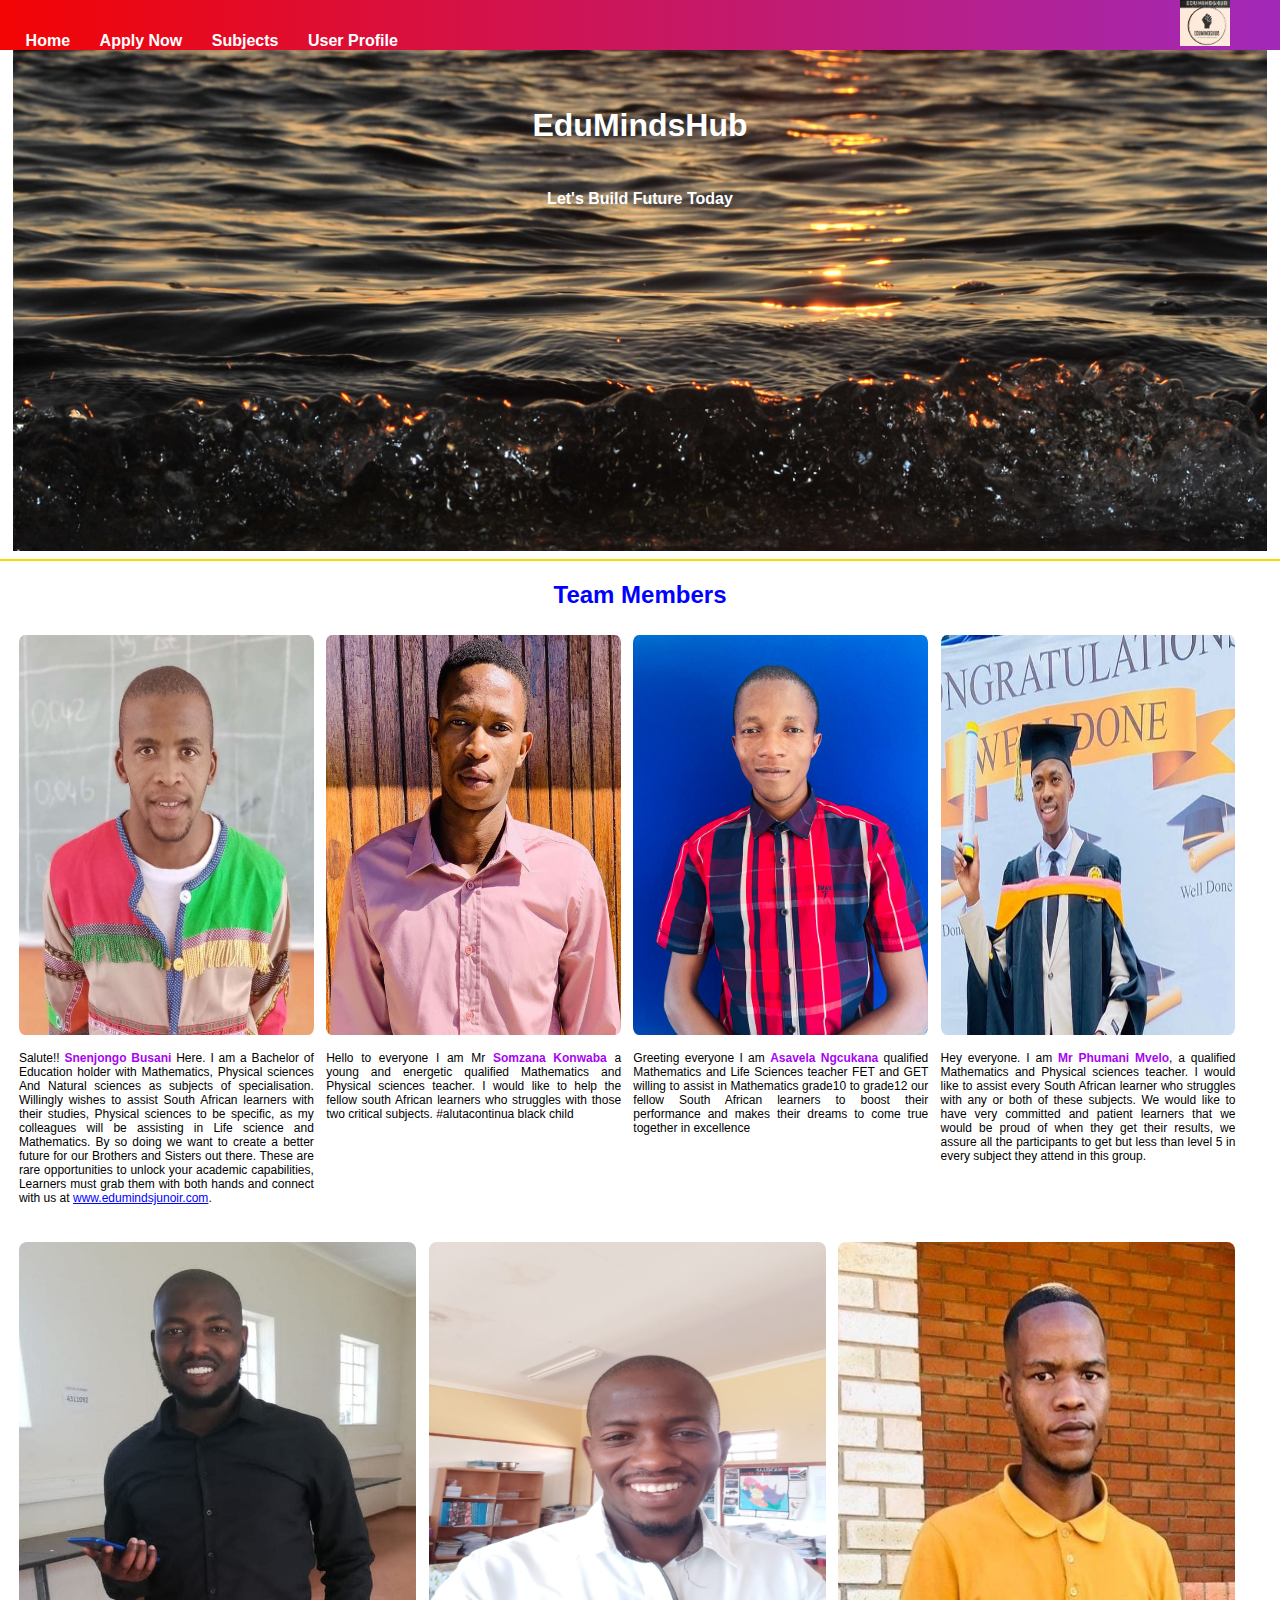
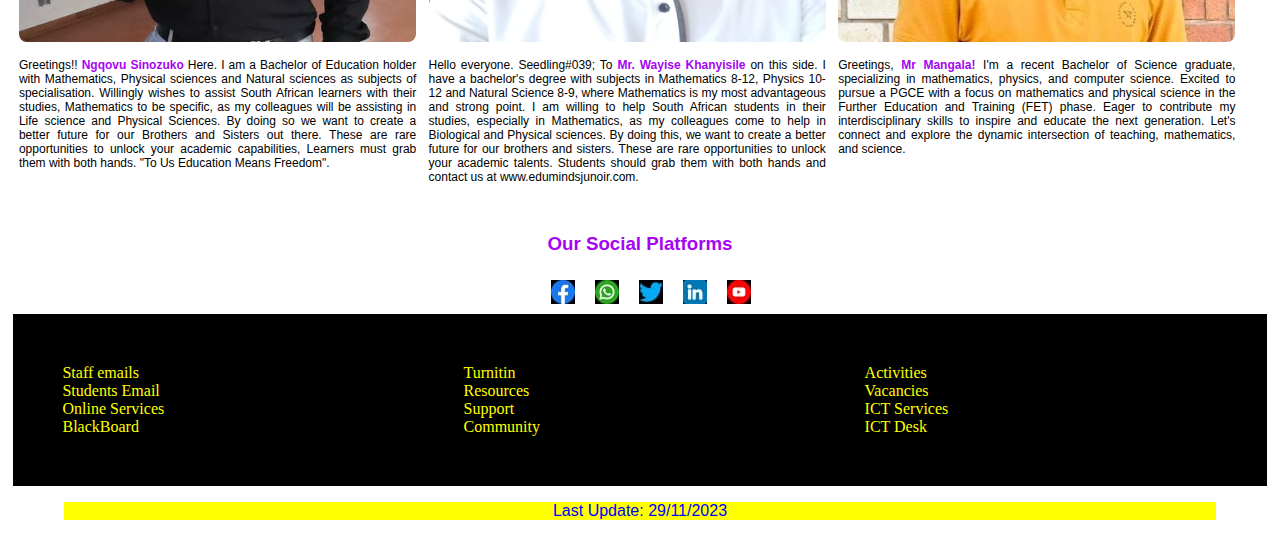
<file: index.html>
<!DOCTYPE html>
<html lang="en">
<head>
    <meta charset="UTF-8">
    <meta name="viewport" content="width=device-width, initial-scale=1.0">
    <title>eduminds.co.za</title>
    <link rel="stylesheet" href="styles.css">
</head>
<header>
    <nav>
        <a href="">Home</a>
        <a href="Apply.html">Apply Now</a>
        <a href="login.html">Subjects</a>
        <a href="login.html">User Profile</a>
        <img src="logo.jpg" alt="logo">
        </nav>
</header>
<body>
    <div class="name">
        <h1>EduMindsHub</h1>
         <h4 class="slogan">Let's Build Future Today</h4>
    </div>
    <hr color="gold">

    <!-----------------team members--------------------------------------------------->
        <h2 style="text-align: center; color: blue; font-weight: bold;">Team Members</h2>
     <div class="team-members">


       <div class="member">
        <img src="busani.jpg" alt="busani">
        <p class="message">Salute!! <strong>Snenjongo Busani</strong> Here.  I am a Bachelor of Education holder with Mathematics, Physical sciences And Natural sciences as subjects of specialisation. Willingly wishes to assist South African learners with their studies, Physical sciences to be specific, as my colleagues will be assisting in Life science and Mathematics. By so doing we want to create a better future for our Brothers and Sisters out there. These are rare opportunities to unlock your academic capabilities, 
            Learners must grab them with both hands and connect with us at <a href="#" class="links">www.edumindsjunoir.com</a>.

            </p>
        </div>
      
       <div class="member">
             <img src="konwaba.jpg" alt="konwaba">
             <p class="message">
                Hello to everyone
                I am Mr <strong>Somzana Konwaba</strong> a young and energetic qualified Mathematics and Physical sciences teacher. I would like to help the fellow south African learners who struggles with those two critical subjects.
                
                #alutacontinua black child
             </p>
       </div>

             <div class="member">
                <img src="ngcukani.jpg" alt="asavela">
                <p class="message">Greeting everyone I am <strong>Asavela Ngcukana</strong> qualified Mathematics and Life Sciences teacher FET and GET willing to assist in Mathematics grade10 to grade12 our fellow South African learners to boost their
                   performance and makes their dreams to come true together in excellence</p>
             </div>

       <div class="member">
           <img src="mvelo.jpg" alt="mvelo">
           <p class="message">Hey everyone. 
            I am <strong>Mr Phumani Mvelo</strong>, a qualified Mathematics and Physical sciences teacher. I would like to assist every South African learner who struggles with any or both of these subjects.
            We would like to have very committed and patient learners that we would be proud of when they get their results, we assure all the participants to get but less than level 5 in every subject they attend in this group. 
            </p>
       </div>
     </div>

     <div class="team-members">
  
         <div class="member">
          <img src="ngqovu.jpg" alt="sinozuko">
          <p class="message">Greetings!! <strong>Ngqovu Sinozuko</strong> Here.  I am a Bachelor of Education holder with Mathematics, Physical sciences and Natural sciences as subjects of specialisation. Willingly wishes to assist South African learners with their studies, Mathematics to be specific, as my colleagues will be assisting in Life science and Physical Sciences. By doing so we want to create a better future for our Brothers and Sisters out there. These are rare opportunities to unlock your academic capabilities, 
              Learners must grab them with both hands. "To Us Education Means Freedom".</p>
         </div>
  
         <div class="member">
          <img src="wiseman.jpg" alt="">
             <p class="message">Hello everyone. Seedling#039; To <strong>Mr. Wayise Khanyisile</strong> on this side. I have a bachelor's degree with subjects in Mathematics 8-12, Physics 10-12 and Natural Science 8-9, where Mathematics is my most advantageous and strong point. I am willing to help South African students in their studies, especially in Mathematics, as my colleagues come to help in Biological and Physical sciences. By  doing this, we want to create a better future for our brothers and sisters. These are rare opportunities to unlock your academic talents. 
              Students should grab them with both hands and contact us at www.edumindsjunoir.com.</p>
         </div>
  
         <div class="member">
          <img src="yamkela.jpg" alt="yamkela">
           <p class="message">Greetings, <strong> Mr Mangala!</strong> I'm a recent Bachelor of Science graduate, 
              specializing in mathematics, physics, and computer science. Excited to pursue a 
              PGCE with a focus on mathematics and physical science in the Further 
              Education and Training (FET) phase. 
              Eager to contribute my interdisciplinary skills to inspire and educate the next generation. 
              Let's connect and explore the dynamic intersection of teaching, mathematics, and science.
          </p>
         </div> 
     </div>


     <!--------------------------our social platforms-------------------------------->
     <h3 class="socializing">Our Social Platforms</h3>
     <div class="icon-container">
        <a href=""><img src="facebook.jpg" alt="facebook"></a>
        <a href=""><img src="whatsapp.jpg" alt="whatsapp"></a>
        <a href=""><img src="twiter.jpg" alt="twiter"></a>
        <a href=""><img src="linkidin.jpg" alt="linkidin"></a>
        <a href=""><img src="youtube.jpg" alt="youtube"></a>
     </div>

     <!----------------------------list items--------------------------->
     <div class="list-items">
        <div class="colums">
                <li><a href="">Staff emails</a></li>
                <li><a href="">Students Email</a></li>
                <li><a href="">Online Services</a></li>
                <li><a href="">BlackBoard</a></li>
        </div>

        <div class="colums">
                <li><a href="">Turnitin</a></li>
                <li><a href="">Resources</a></li>
                <li><a href="">Support</a></li>
                <li><a href="">Community</a></li>
        </div>

        <div class="colums">
                <li><a href="">Activities</a></li>
                <li><a href="">Vacancies</a></li>
                <li><a href="">ICT Services</a></li>
                <li><a href="">ICT Desk</a></li>
        </div>
     </div>
     <!----------------------update notifier------------------------------->
       <div class="last-update">
            <p class="Update">Last Update: 29/11/2023</p>
       </div>
</body>
</html>
</file>
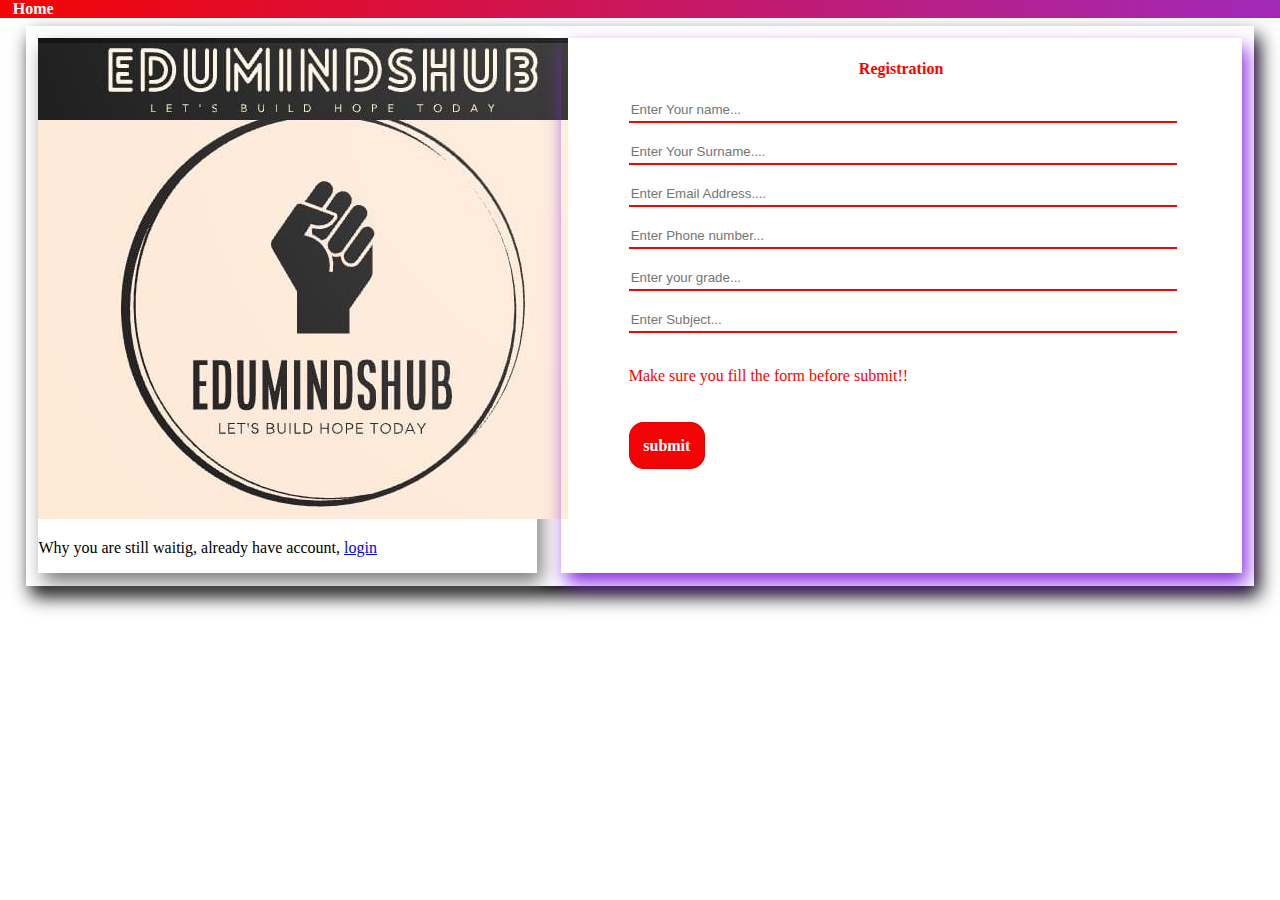
<file: Apply.html>
<!DOCTYPE html>
<html lang="en">
<head>
    <meta charset="UTF-8">
    <meta name="viewport" content="width=device-width, initial-scale=1.0">
    <title>Apply Now</title>
    <link rel="stylesheet" href="Apply.css">
</head>
<header>
  <a href="index.html">Home</a>
</header>
<body>
    
<!-----------------------Div body-------------->
<div class="container">
   
    <div class="logo">
        <img src="logo.jpg" alt="logo">
        <p>Why you are still waitig, already have account, <a href="login.html">login</a></p>
    </div>

    <div class="form">
        <form action="" method="post">
            <h4 style="color: red;text-align: center;">Registration</h4>
           <input type="text" name="name" id="name" placeholder="Enter Your name..." required>
            <br>
            <br>
           <input type="text" name="surname" id="surname" placeholder="Enter Your Surname...." required>
           <br>
           <br>
           <input type="email" name="email" placeholder="Enter Email Address...." required>
           <br>
           <br>
           <input type="number" name="no." placeholder="Enter Phone number..." required>
           <br>
           <br>
           <input type="text" name="Grade" placeholder="Enter your grade..." required>
           <br>
           <br>
           <input type="text" name="subject" placeholder="Enter Subject..." required>
           <br>
           <br>
           <p style="color: red; margin-left: 10%;">Make sure you fill the form before submit!!</p>
           <br>
           <br>
            <a href="Success.html" class="btn" style="text-decoration: none;">submit</a>
        </form>
    </div>
</body>
</html>
</file>
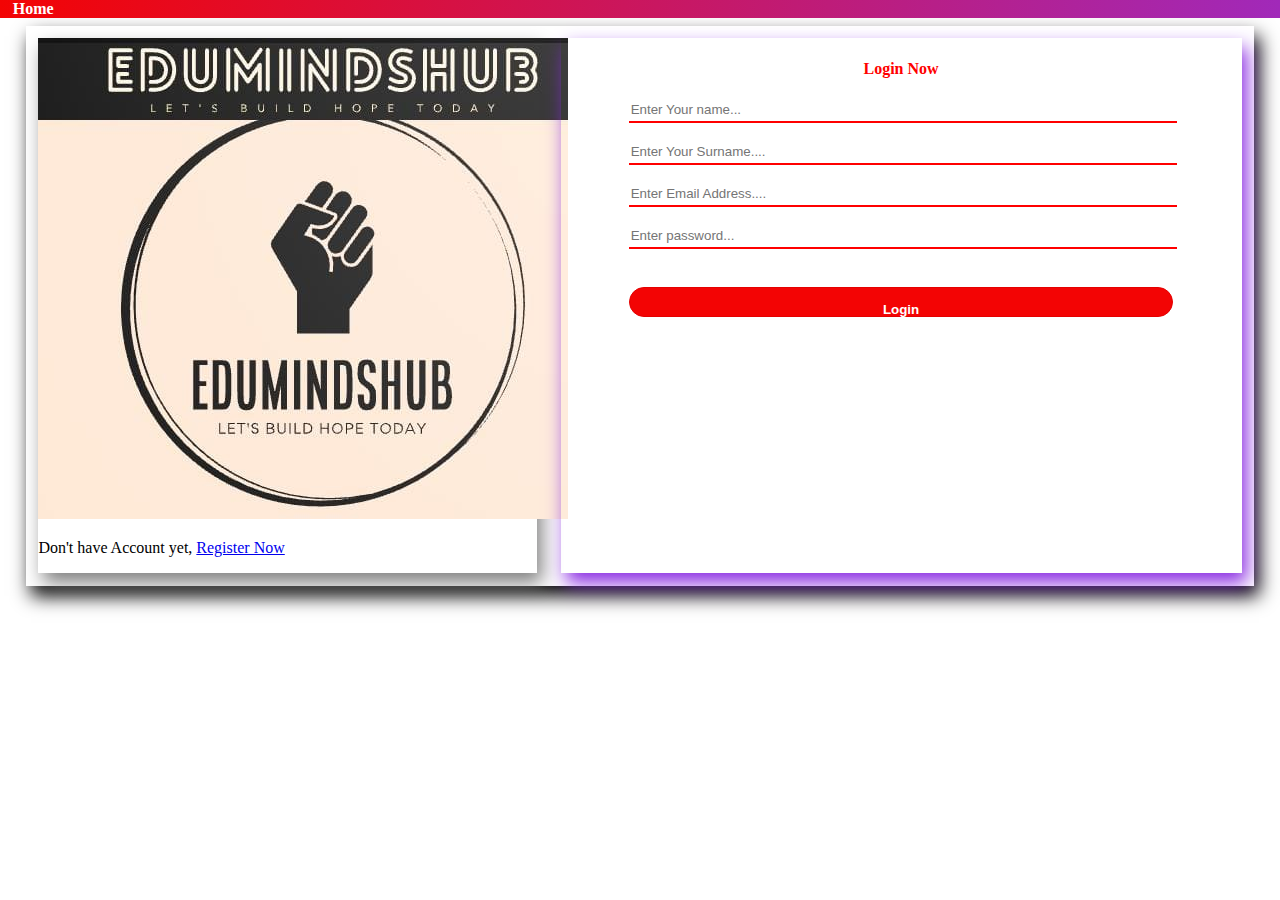
<file: login.html>
<!DOCTYPE html>
<html lang="en">
<head>
    <meta charset="UTF-8">
    <meta name="viewport" content="width=device-width, initial-scale=1.0">
    <title>Login Now</title>
    <link rel="stylesheet" href="Apply.css">
</head>
<header>
  <a href="index.html">Home</a>
</header>
<body>
    
<!-----------------------Div body-------------->
<div class="container">
   
    <div class="logo">
        <img src="logo.jpg" alt="logo">
        <p>Don't have Account yet, <a href="Apply.html">Register Now</a></p>
    </div>

    <!-----------------scripts functions------------>
    <div class="form" id="form">
        <form action="" method="post" id="form">
            <h4 style="color: red;text-align: center;">Login Now</h4>
           <input type="text" name="name" id="name" placeholder="Enter Your name..." required>
            <br>
            <br>
           <input type="text" name="lastName" id="lastName" placeholder="Enter Your Surname...." required>
           <br>
           <br>
           <input type="email" name="email" placeholder="Enter Email Address...." required id="email">
           <br>
           <br>
           <input type="password" name="password" id="password" placeholder="Enter password..." required>
           <br>
           <br>
            <button class="btn" type="submit">Login</button>
        </form>
    </div>
    <script>
    //-------------------extRacting user data----------------->

    const form = document.getElementById("form");
    const name = document.getElementById("name");
    const lastName = document.getElementById("lastName");
    const email = document.getElementById("email");

    //listen when use select submit button
    form.addEventListener('submit', function(e){
            e.preventDefault();

      //values of data & storing data

        localStorage.setItem('name', name.value);
        localStorage.setItem('lastName', lastName.value);
        localStorage.setItem('email', email.value);

        //send to next page
        window.location.href = "Profile.html";

    })
    </script>
</body>
</html>
</file>
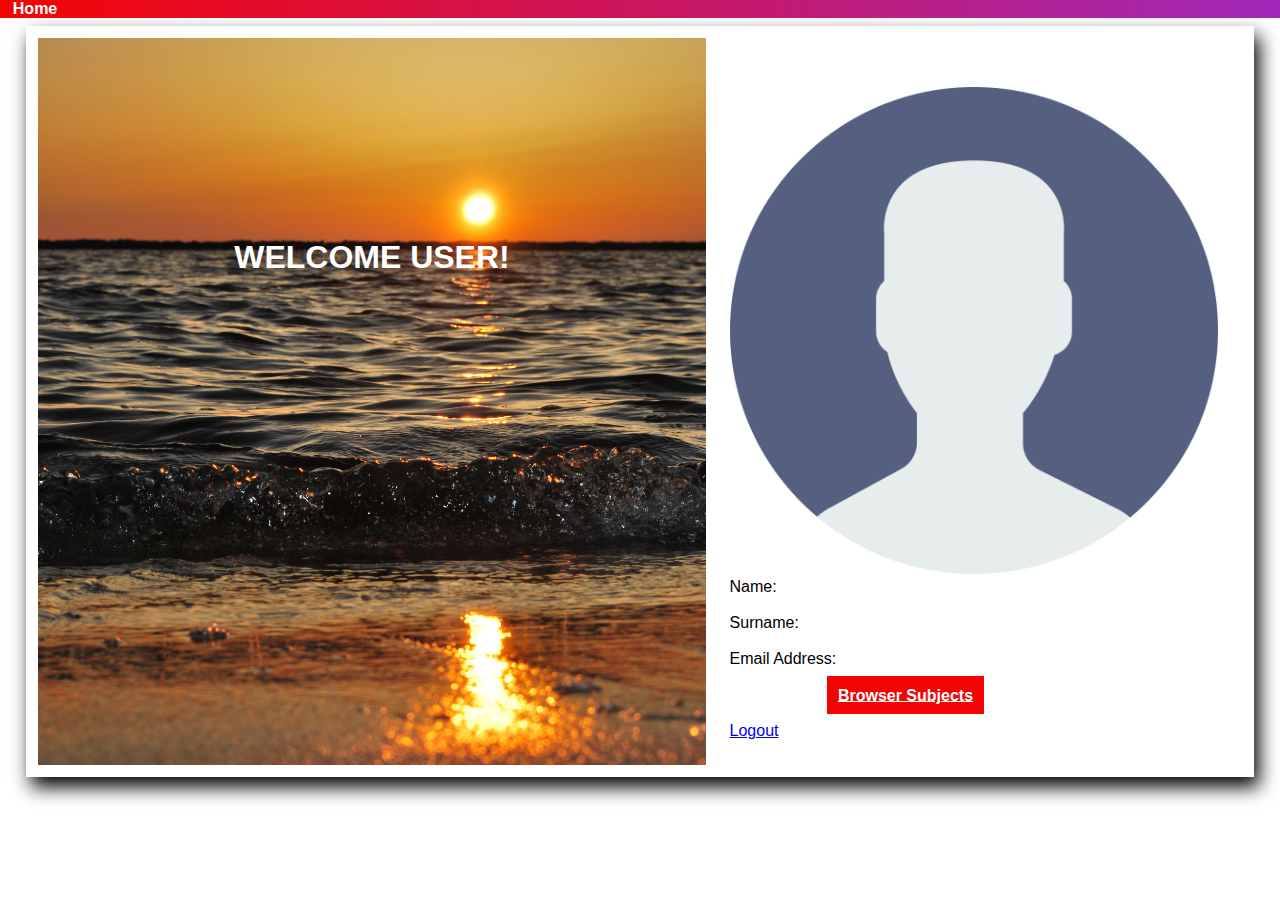
<file: Profile.html>
<!DOCTYPE html>
<html lang="en">
<head>
    <meta charset="UTF-8">
    <meta name="viewport" content="width=device-width, initial-scale=1.0">
    <title>Welcome to your profile</title>
    <link rel="stylesheet" href="pstyle.css">
</head>
<header>
    <a href=index.html">Home</a>
</header>
<body>
    <div class="container">
     <div class="message">
      <h1>WELCOME USER!</h1>
     </div>
     <div class="profile">
        <img src="user.png" alt="user profile">
        <div id="userdata"></div>

        <!--------------user data------------>
        <label for="name">Name:<span id="name"></span></label>
        <br>
        <br>
        <label for="lastName">Surname:<span id="lastName"></span></label>
        <br>
        <br>
        <label for="email">Email Address:<span id="email"></span></label>
        <br>
        <br>

        <a href="Subject.html" class="browser">Browser Subjects</a>
        <br>
        <br>
        <a href="login.html">Logout</a>
     </div>
    </div>
         
    <script>
        //taking data from another page
    const name =localStorage.getItem('name');
    const lastName =  localStorage.getItem('lastName');
    const email =  localStorage.getItem('email');

    //writing them
    document.getElementById('name').textContent = name;
    document.getElementById('lastName').textContent = lastName;
    document.getElementById('email').textContent = email;

    </script>
</body>
</html>
</file>
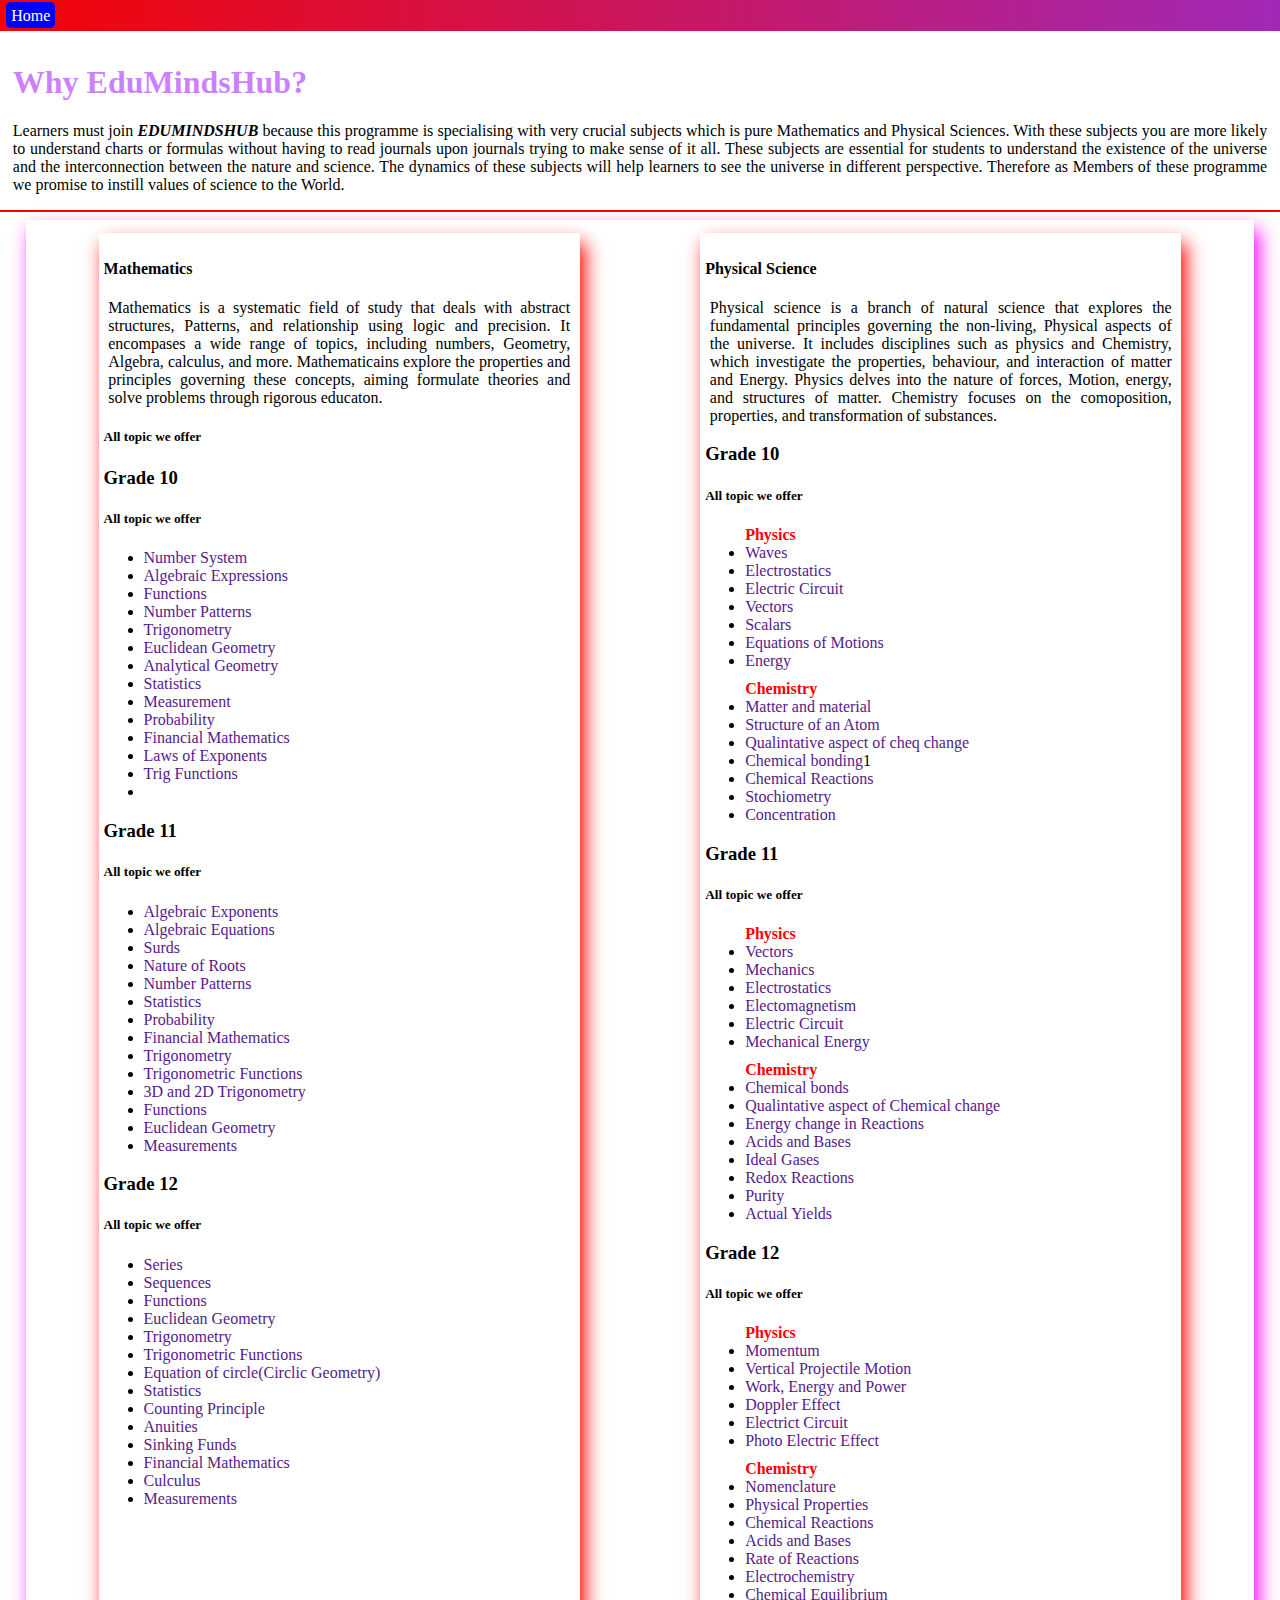
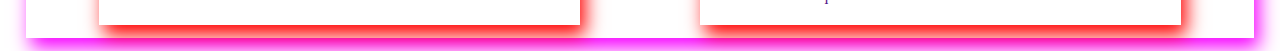
<file: Subject.html>
<!DOCTYPE html>
<html lang="en">
<head>
    <meta charset="UTF-8">
    <meta name="viewport" content="width=device-width, initial-scale=1.0">
    <title>material/edumindshub.co.za</title>
    <link rel="stylesheet" href="subjects.css">
</head>

<!-----------------------Header page---------------------------->
<header>
       <a href="index.html" class="btn">Home</a>
</header>
<body>
        <h1 class="title">Why EduMindsHub?</h1>
         <p class="description">
            Learners must join  <em><strong>EDUMINDSHUB</strong></em>
            because this programme is specialising with very crucial subjects
            which is pure Mathematics and Physical Sciences. With these subjects 
            you are more likely to understand charts or formulas without having to
            read journals upon journals trying to make sense of it all. These subjects
            are essential for students to understand the existence of the universe and
            the interconnection between the nature and science. The dynamics of these subjects
            will help learners to see the universe in different perspective. Therefore as Members
            of these programme we promise to instill values of science to the World.

         </p>
       <hr color="red">
       <div class="offered-subjects">

        <!----------mathematics--------->
        <div class="sub">
        <h4 id="math">Mathematics</h4>
            <p class="description">
                Mathematics is a systematic field of study that deals with abstract structures,
                Patterns, and relationship using logic and precision. It encompases a wide range
                of topics, including numbers, Geometry, Algebra, calculus, and more. Mathematicains
                explore the properties and principles governing these concepts, aiming formulate
                theories and solve problems through rigorous educaton. 
            </p>
          <h5>All topic we offer</h5>
           <!-------------grade 10------------->
        <h3>Grade 10</h3>
        <h5>All topic we offer</h5>
        <ul>
            <li><a href="">Number System</a></li>
            <li><a href="">Algebraic Expressions</a></li>
            <li><a href="">Functions</a></li>
            <li><a href="">Number Patterns</a></li>
            <li><a href="">Trigonometry</a></li>
            <li><a href="">Euclidean Geometry</a></li>
            <li><a href="">Analytical Geometry</a></li>
            <li><a href="">Statistics</a></li>
            <li><a href="">Measurement</a></li>
            <li><a href="">Probability</a></li>
            <li><a href="">Financial Mathematics</a></li>
            <li><a href="">Laws of Exponents</a></li>
            <li><a href="">Trig Functions</a></li>
            <li><a href=""></a></li>
        </ul>

        <!-------------grade 11------------->
        <h3>Grade 11</h3>
        <h5>All topic we offer</h5>
        <ul>
            <li><a href="">Algebraic Exponents</a></li>
            <li><a href="">Algebraic Equations</a></li>
            <li><a href="">Surds</a></li>
            <li><a href="">Nature of Roots</a></li>
            <li><a href="">Number Patterns</a></li>
            <li><a href="">Statistics</a></li>
            <li><a href="">Probability</a></li>
            <li><a href="">Financial Mathematics</a></li>
            <li><a href="">Trigonometry</a></li>
            <li><a href="">Trigonometric Functions</a></li>
            <li><a href="">3D and 2D Trigonometry</a></li>
            <li><a href="">Functions</a></li>
            <li><a href="">Euclidean Geometry</a></li>
            <li><a href="">Measurements</a></li>
        </ul>

        <!-------------grade 12------------->
        <h3>Grade 12</h3>
        <h5>All topic we offer</h5>
        <ul>
            <li><a href="">Series</a></li>
            <li><a href="">Sequences</a></li>
            <li><a href="">Functions</a></li>
            <li><a href="">Euclidean Geometry</a></li>
            <li><a href="">Trigonometry</a></li>
            <li><a href="">Trigonometric Functions</a></li>
            <li><a href="">Equation of circle(Circlic Geometry)</a></li>
            <li><a href="">Statistics</a></li>
            <li><a href="">Counting Principle</a></li>
            <li><a href="">Anuities</a></li>
            <li><a href="">Sinking Funds</a></li>
            <li><a href="">Financial Mathematics</a></li>
            <li><a href="">Culculus</a></li>
            <li><a href="">Measurements</a></li>
        </ul>
        </div>
        
        <!--------------physics------------->
        <div class="sub" id="physics">
        <h4>Physical Science</h4>
        
        <p class="description">
             Physical science is a branch of natural science that explores the fundamental
             principles governing the non-living, Physical aspects of the universe. It includes
             disciplines such as physics and Chemistry, which investigate the properties, behaviour, 
             and interaction of matter and Energy. Physics delves into the nature of forces, Motion,
             energy, and structures of matter. Chemistry focuses on the comoposition, properties, and 
             transformation of substances.
        </p>
         
        <!------------------------grade 10--------------------->
        <h3>Grade 10</h3>
        <h5>All topic we offer</h5>
        <ul>
            <li style="margin-top: 10px; list-style: none;color:red;"><strong>Physics</strong></li>
            <li><a href="">Waves</a></li>
            <li><a href="">Electrostatics</a></li>
            <li><a href="">Electric Circuit</a></li>
            <li><a href="">Vectors</a></li>
            <li><a href="">Scalars</a></li>
            <li><a href="">Equations of Motions</a></li>
            <li><a href="">Energy</a></li>

            <li style="margin-top: 10px; list-style: none;color:red;"><strong>Chemistry</strong></li>
            <li><a href="">Matter and material</a></li>
            <li><a href="">Structure of an Atom</a></li>
            <li><a href="">Qualintative aspect of cheq change</a></li>
            <li><a href="">Chemical bonding</a>1</li>
            <li><a href="">Chemical Reactions</a></li>
            <li><a href="">Stochiometry</a></li>
            <li><a href="">Concentration</a></li>
        </ul>

        <!-------------grade 11------------->
        <h3>Grade 11</h3>
        <h5>All topic we offer</h5>
        <ul>
            <li style="margin-top: 10px; list-style: none;color:red;"><strong>Physics</strong></li>
            <li><a href="">Vectors</a></li>
            <li><a href="">Mechanics</a></li>
            <li><a href="">Electrostatics</a></li>
            <li><a href="">Electomagnetism</a></li>
            <li><a href="">Electric Circuit</a></li>
            <li><a href="">Mechanical Energy</a></li>

            <li style="margin-top: 10px; list-style: none;color:red;"><strong>Chemistry</strong></li>
            <li><a href="">Chemical bonds</a></li>
            <li><a href="">Qualintative aspect of Chemical change</a></li>
            <li><a href="">Energy change in Reactions</a></li>
            <li><a href="">Acids and Bases</a></li>
            <li><a href="">Ideal Gases</a></li>
            <li><a href="">Redox Reactions</a></li>
            <li><a href="">Purity</a></li>
            <li><a href="">Actual Yields</a></li>
        </ul>

        <!-------------grade 12------------->
        <h3>Grade 12</h3>
        <h5>All topic we offer</h5>
        <ul>
             <li style="margin-top: 10px; list-style: none;color:red;"><strong>Physics</strong></li>
            <li><a href="">Momentum</a></li>
            <li><a href="">Vertical Projectile Motion</a></li>
            <li><a href="">Work, Energy and Power</a></li>
            <li><a href="">Doppler Effect</a></li>
            <li><a href="">Electrict Circuit</a></li>
            <li><a href="">Photo Electric Effect</a></li>

            <li  style="margin-top: 10px; list-style: none;color: red;"><strong>Chemistry</strong></li>
            <li><a href="">Nomenclature</a></li>
            <li><a href="">Physical Properties</a></li>
            <li><a href="">Chemical Reactions</a></li>
            <li><a href="">Acids and Bases</a></li>
            <li><a href="">Rate of Reactions</a></li>
            <li><a href="">Electrochemistry</a></li>
            <li><a href="">Chemical Equilibrium</a></li>
        </ul>
        </div>
       </div>
</body>
</html>
</file>
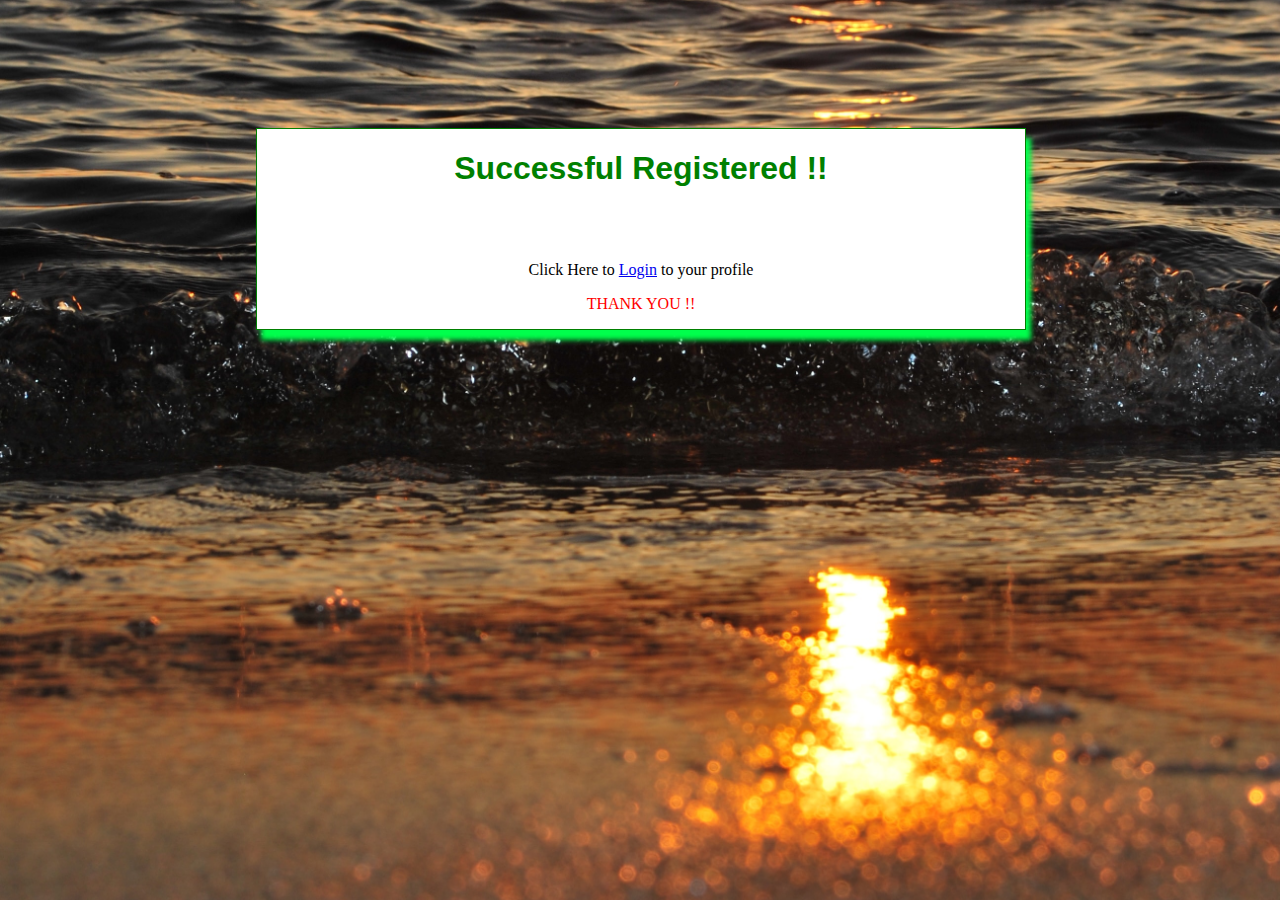
<file: Success.html>
<!DOCTYPE html>
<html lang="en">
<head>
    <meta charset="UTF-8">
    <meta name="viewport" content="width=device-width, initial-scale=1.0">
    <title>successful registration</title>
    <link rel="stylesheet" href="sstyle.css">
</head>
<body>
    <div class="succe-message">
     <h1>Successful Registered !!</h1>

     <br>
     <br>
     <p>Click Here to <a href="login.html">Login</a> to your profile</p>
     <p style="color:red;">THANK YOU !!</p>
    </div>
</body>
</html>
</file>
<file: styles.css>
body{
    margin: 0;
    padding: 0;
    box-sizing: border-box;
    font-family:Verdana, Geneva, Tahoma, sans-serif;
}

/*-----------------site header---------------------*/
header{
    background: linear-gradient(to right, #f30404, #a129b9);
    width: 100%;
    z-index: 100;
    position: fixed;
    top: 0;
    left: 0;
}
strong{
    color: #a704f3;
}
/*-------------navigation bar------------------*/
nav{
    margin-left: 2%;
}
nav a{
    text-decoration: none;
    color: white;
    margin-right: 2%;
    font-weight: bold;
}
nav a:hover{
     background-color: white;
     color: black;
     transition: background 1s;
     padding-top: 1%;
     padding-left: 0.2%;
     padding-right: .2%;
     border-radius: 5%;
    
}
nav img{
    margin-left: 60%;
    width: 4%;
    height: 4%;
}
.name{
    padding: 2%;
    background-image: url(background.jpg);
    position: relative;
    background-position: center;
    background-size: cover;
    width: 94%;
    margin-left: 1%;
    margin-right: 1%;
      min-height: 500px;
}
.name h1{
     color:white;
     text-align: center;
     padding-bottom: 2%;
     padding-top: 5%;
     font-weight: 800;
     font-size: 72;
     margin-bottom: 0;
}
.slogan{
    text-align: center;
    color: white;
    padding-bottom: 10%;
}
.team-members{
   width: 96%;
   margin-left: 1%;
   border: #833f3f 3px;
   display: flex;
   flex-direction: row;
 
}
.links{
    color: blue;
    text-decoration: underline;
}
.member{
    padding: 0.5%;
    margin-bottom: 1%;
    width: 50%;
}
.member img{
    width: 100%;
    height:400px;
    display: inline-block;
    border-radius: 2%;
}
.message{
    text-align: justify;
    font-size: 12px;
}

/*---------------icons--------------------*/
.icon-container{
    display: flex;
    width: 20%;
    margin-left: 41%;
 
    padding: .5%;
   
}
.icon-container img{
    margin-left: 20px;
}
.socializing{
    color: #a704f3;
    text-align: center;
}
.list-items{
    background-color: black;
    width: 94%;
    margin-left: 1%;
    padding: 2%;
    display: flex;

}
.list-items li{
    list-style: none;
}
.list-items li a{
    text-decoration: none;
    color: yellow;
    font-family: 'Times New Roman', Times, serif;
    margin-bottom: 0.4%;
}
.colums{
    width: 30%;
   
    margin-right: 6%;
    padding: 2%;
}
.last-update{
    background-color: yellow;
    width: 90%;
    margin-left: 5%;
}
.last-update .Update{
    color: blue;
    text-align: center;
}
/*----------------small devices-----------------*/
@media screen and (max-width: 900px) {
    .icon-container{
        width: 80%;
        margin-left: 16%;
    }
    .list-items{
        display: inline-block;
    }
    .colums{
         width: 94%;
    }
    nav img{
        visibility: hidden;
    }
     nav a{
         font-weight: 400;
         font-size: 10px;
     }
     .name{
        font-size: 15px;
        text-align: center;
        color: #a704f3;
     }
     .member{
        width: 94%;
        margin-left: 1%;
     }
     .member img{
         margin-left: 20%;
         border-radius: 50%;
         width: 200px;
         height: 200px;
         border: 3px solid red;
     }
     .team-members{
        display: inline;
        
     }
     .message{
        font-size: 10px;
     }
    }
</file>
<file: Apply.css>
body{
    margin: 0;
    padding: 0;
    box-sizing: border-box;
}
header{
    background: linear-gradient(to right, #f30404, #a129b9);
    width: 100%;
    z-index: 100;
    position: fixed;
    top: 0;
    left: 0;
}
 header a{
    text-decoration: none;
    color: white;
    margin-left: 1%;
    font-weight: bold;
 }
.container{
    width: 94%;
    height: auto;
    margin-left: 2%;
    box-shadow: 5px 10px 18px black;
    display: flex;
    padding: 1%;
    margin-top: 2%;

}
.logo{
    box-shadow: 5px 10px 18px gray;
    width: 41.4%;
    height: auto;
}
.form{
    box-shadow: 5px 10px 18px blueviolet;
    margin-left: 2%;
    width: 56.6%;
}
input{
     width: 80%;
     height: 20px;
     border: none;
     border-bottom: 2px solid red;
     margin-left: 10%;
}
.btn{
    width: 80%;
    margin-left:10% ;
    background-color: #f30404;
    border: 1px solid rgb(228, 1, 1);
    color: white;
    font-weight: 600;
    text-align: center;
    border-radius: 15px;
    height: 25px;
    margin-bottom: 3%;
    cursor: pointer;
    padding: 2%;
    margin-top: 3%;
}
/*---------------small devices------------------*/
@media screen and (max-width: 900px) {
     h3{
        font-size: 12px;

     }
     .container{
        margin-top: 10%;
        display: inline-block;
     }
     .logo, .form{
        width: 94%;
        margin-left: 3%;
     }
     .logo img{
        width: 100%;
     }
     p{
        font-size: 10px;
     }
}
</file>
<file: pstyle.css>
body{
    margin: 0;
    padding: 0;
    box-sizing: border-box;
    font-family: Verdana, Geneva, Tahoma, sans-serif;
}

header{
    background: linear-gradient(to right, #f30404, #a129b9);
    width: 100%;
    z-index: 100;
    position: fixed;
    top: 0;
    left: 0;
}
header a{
    text-decoration: none;
    color: white;
    margin-left: 1%;
    font-weight: bold;
 }
 .container{
    width: 94%;
    height: auto;
    margin-left: 2%;
    box-shadow: 5px 10px 18px black;
    display: flex;
    padding: 1%;
    margin-top: 2%;

}
.profile{
     width: 41.4%;
     margin-top: 2%;
     padding: 2%;
}
.profile img{
    width: 100%;
}
.message{
    width: 56.6%;
    height: auto;
   

    background-image: url(background.jpg);
    background-position: center;
    position: relative;
    background-size: cover;
}
.message h1{
    text-align: center;
    color:white;
    margin-top: 30%;
}
.browser{
    border: 1px solid red;
    padding: 2%;
    width: 100%;
    background-color: #f30404;
    color: white;
    font-weight: bold;
    margin-left: 20%;
}
/*----------small devices----------------*/
/*---------------small devices------------------*/
@media screen and (max-width: 900px) {
    .container{
       margin-top:-90px;
       display: inline-block;
    }
    .message{
        width: 100%;
        min-height: 300px;
    }
    .profile{
        width: 100%;
    }
    .profile img{
        width: 40%;
        height: 140px;
        margin-left: 25%;
    }
      label{
        font-size: 10px;
    }
}
</file>
<file: subjects.css>
html{
    scroll-behavior: smooth;
}

body{
    margin: 0;
    padding: 0;
    box-sizing: border-box;
}
header{
    background: linear-gradient(to right, #f30404, #a129b9);
    width: 100%;
    padding: .5%;
    z-index: 100;
    position: fixed;
    top: 0;
    left: 0;
    margin-bottom: 2%;
}
header img{
    margin-left: 30%;
    width: 50px;
}
.btn{
    border: 1px solid blue;
    padding: .3%;
    background-color: blue;
    border-radius: 5px;
    color: white;
    text-decoration: none;
    font-weight: 400;
    margin-right: 8.3%;
}
.offered-subjects{
      width: 94%;
      margin-left: 2%;
      padding: 1%;
      display: flex;
      box-shadow: 5px 10px 18px rgb(247, 0, 255);
      margin-bottom: 1%;
}
.title{
    margin-top: 5%;
    margin-left: 1%;
    color: rgba(153, 0, 255, 0.507);
}
.description{
     text-align: justify;
     margin-left: 1%;
     margin-right: 1%;
}
.sub{
    width: 70%; 
    margin-right: 5%;
    margin-left: 5%;
    padding-top: 0;
    box-shadow: 5px 10px 18px red;
    padding: 5px;
}
ul li a{
    text-decoration: none;
}
/*-----------------small devices--------------------------*/
@media screen and (max-width: 900px) {
         .title{
             font-size: 15px;
             margin-top: 10%;
             margin-left: 1%;
             color: rgba(255, 0, 119, 0.507);
         }
         .offered-subjects{
            display: inline-block;
            width: 80%;
            margin-left: 10%;
         }
         .sub{
            width: 90%;
            margin-left: 5%;
         }
         .description{
            width: 90%;
            margin-left: 5%;
              font-size: 10px;
         }
         img{
            visibility: hidden;
         }
}
</file>
<file: sstyle.css>
body{
    margin: 0;
    padding: 0;
    box-sizing: border-box;
    background-image: url(background.jpg);
    position: relative;
    background-position: center;
    background-size: cover;
}

.succe-message{
    width: 60%;
    margin-left: 20%;
    border: 1px solid green;
    margin-top: 10%;
    box-shadow: 5px 10px 5px rgb(0, 255, 76);
    background-color: white;
}
.succe-message h1{
    font-family:Impact, Haettenschweiler, 'Arial Narrow Bold', sans-serif;
    font-weight: bold;
    color: green;
    text-align: center;
}
.succe-message p{
     text-align: center;
}

/*----------------small devices-----------------*/
@media screen and (max-width: 900px) {
     .succe-message{
        margin-top: 55%;
        width: 94%;
        margin-left: 3%;
     }
     .succe-message h1{
        font-size: 15px;
     }
}
</file>
